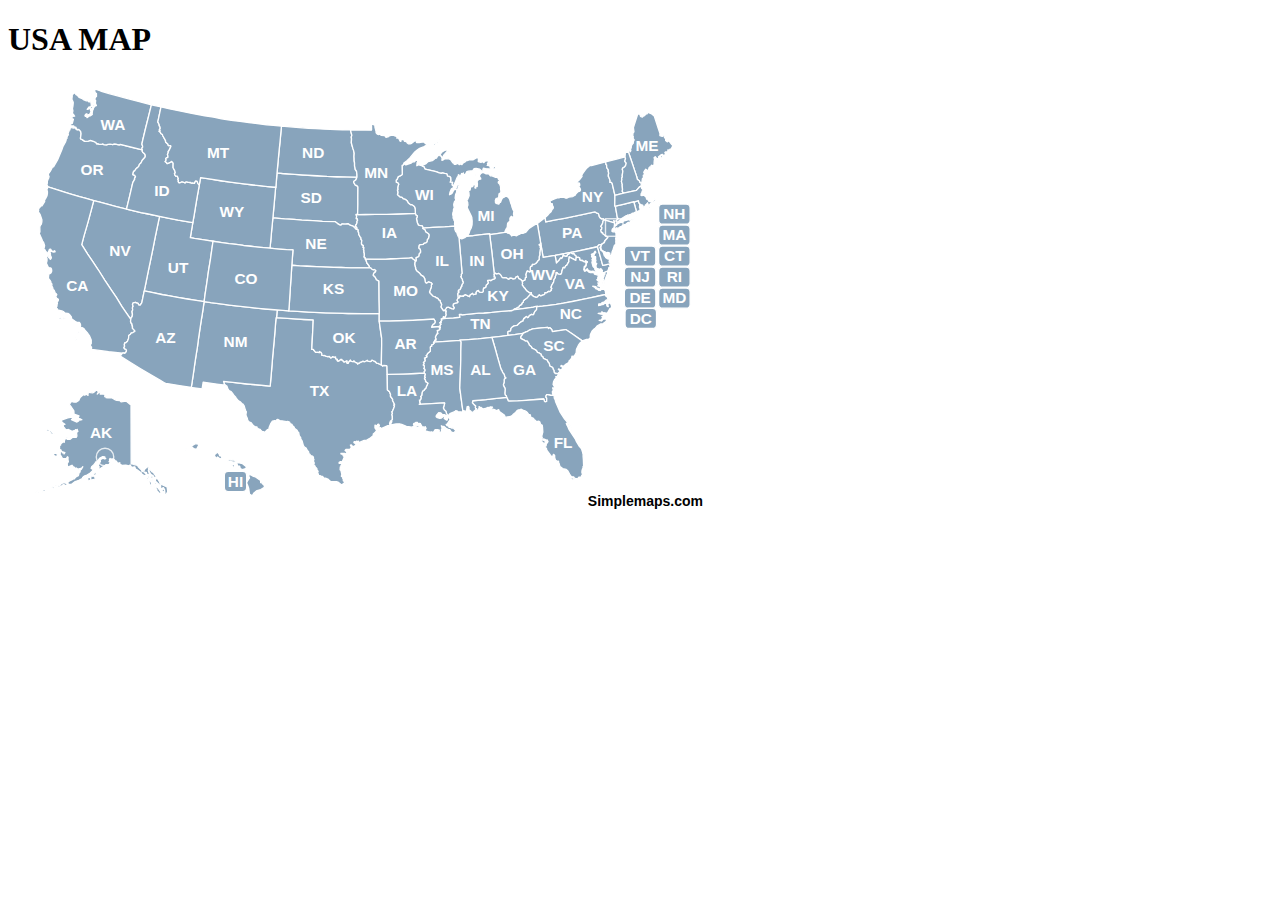
<file: test.html>
<!DOCTYPE html>
<html lang="en">
  <head>
    <meta http-equiv="content-type" content="text/html; charset=UTF-8">
    <meta charset="utf-8">
    <title>Map Example</title>
    <script src="mapdata.js"></script>
    <script src="usmap.js"></script>
  </head>
	<body>
		<div>
			<h1>USA MAP</h1>
			<div id="map"></div>
		</div>
	</body>
</html>
</file>
